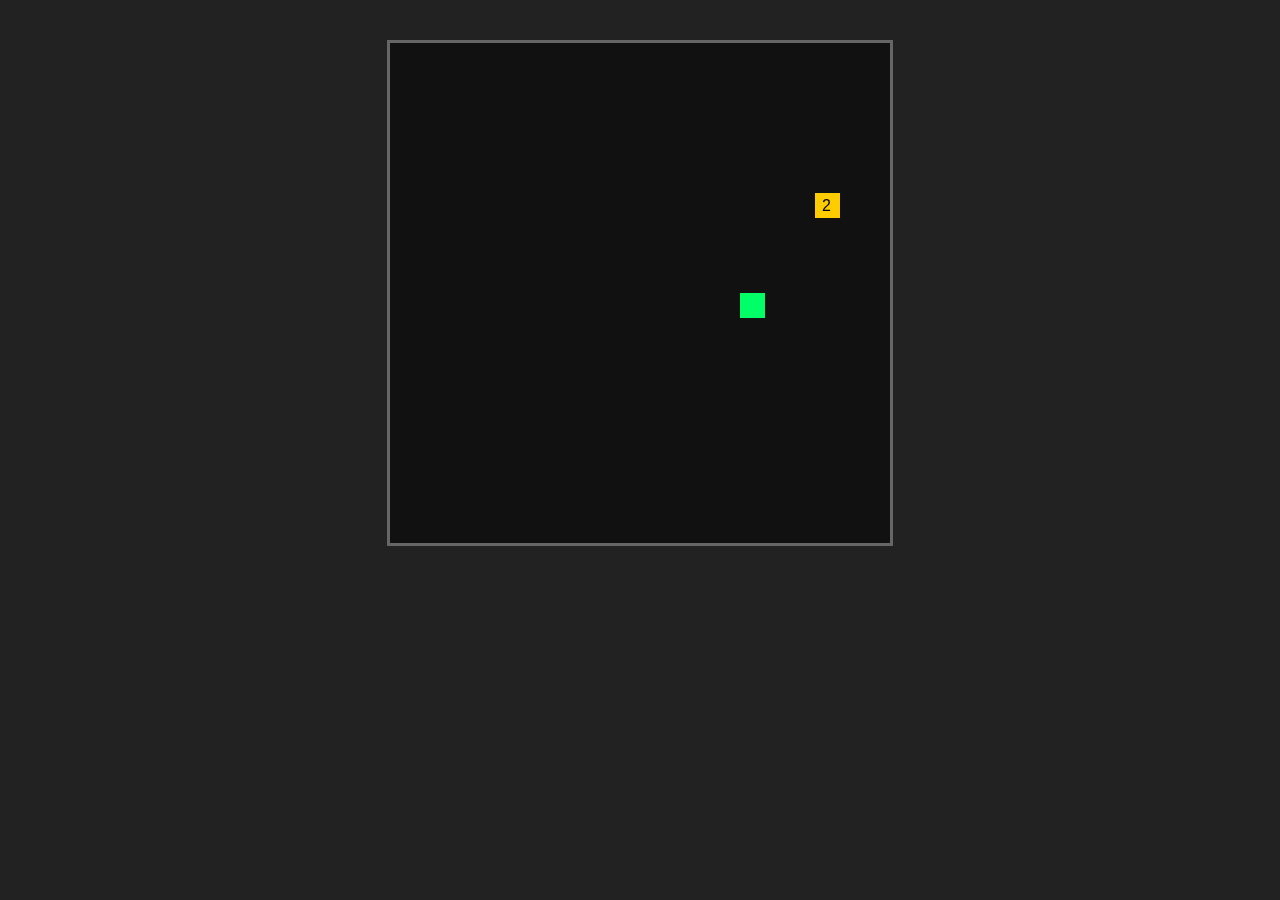
<file: 1207-2.html>
<!DOCTYPE html>
<html lang="zh-Hant">
<head>
<meta charset="UTF-8">
<title>2048 貪食蛇 - HTML5 基礎版</title>
<style>
    body { background:#222; display:flex; justify-content:center; margin-top:40px; }
    canvas { background:#111; border:3px solid #666; }
</style>
</head>
<body>

<canvas id="game" width="500" height="500"></canvas>

<script>
/* -----------------------------
   基本設定
--------------------------------*/
const canvas = document.getElementById("game");
const ctx = canvas.getContext("2d");

const GRID = 25;                // 每格大小
const COL = canvas.width / GRID;
const ROW = canvas.height / GRID;

/* -----------------------------
   蛇物件
--------------------------------*/
let snake = [{
    x: 10,
    y: 10,
    dir: {x:1, y:0}
}];

let speed = 150;  // 蛇的速度(ms)
let lastMove = 0;

/* -----------------------------
   產生方塊（含數值）
--------------------------------*/
let tile = spawnTile();

function spawnTile() {
    return {
        x: Math.floor(Math.random()*COL),
        y: Math.floor(Math.random()*ROW),
        value: 2
    };
}

/* -----------------------------
   鍵盤控制蛇方向
--------------------------------*/
document.addEventListener("keydown", (e)=>{
    if (e.key === "ArrowUp" && snake[0].dir.y !== 1)
        snake[0].dir = {x:0, y:-1};
    if (e.key === "ArrowDown" && snake[0].dir.y !== -1)
        snake[0].dir = {x:0, y:1};
    if (e.key === "ArrowLeft" && snake[0].dir.x !== 1)
        snake[0].dir = {x:-1, y:0};
    if (e.key === "ArrowRight" && snake[0].dir.x !== -1)
        snake[0].dir = {x:1, y:0};
});

/* -----------------------------
   遊戲主迴圈
--------------------------------*/
function gameLoop(timestamp) {
    if (timestamp - lastMove > speed) {
        moveSnake();
        lastMove = timestamp;
    }

    draw();
    requestAnimationFrame(gameLoop);
}
requestAnimationFrame(gameLoop);

/* -----------------------------
   移動蛇
--------------------------------*/
function moveSnake() {
    let head = snake[0];

    let newHead = {
        x: head.x + head.dir.x,
        y: head.y + head.dir.y,
        dir: head.dir
    };

    // 撞牆，從另一邊出來
    newHead.x = (newHead.x + COL) % COL;
    newHead.y = (newHead.y + ROW) % ROW;

    // 吃到方塊
    if (newHead.x === tile.x && newHead.y === tile.y) {
        tile = spawnTile();
        snake.push({...snake[snake.length - 1]}); // 蛇變長
    }

    // 蛇身前進
    for (let i = snake.length - 1; i > 0; i--) {
        snake[i] = {...snake[i-1]};
    }
    snake[0] = newHead;
}

/* -----------------------------
   畫面繪製
--------------------------------*/
function draw() {
    ctx.clearRect(0,0,500,500);

    // 畫蛇
    ctx.fillStyle = "#00FF66";
    for (let s of snake) {
        ctx.fillRect(s.x*GRID, s.y*GRID, GRID, GRID);
    }

    // 畫方塊
    ctx.fillStyle = "#FFCC00";
    ctx.fillRect(tile.x*GRID, tile.y*GRID, GRID, GRID);

    ctx.fillStyle = "black";
    ctx.font = "16px Arial";
    ctx.fillText(tile.value, tile.x*GRID + 7, tile.y*GRID + 18);
}
</script>

</body>
</html>
</file>
